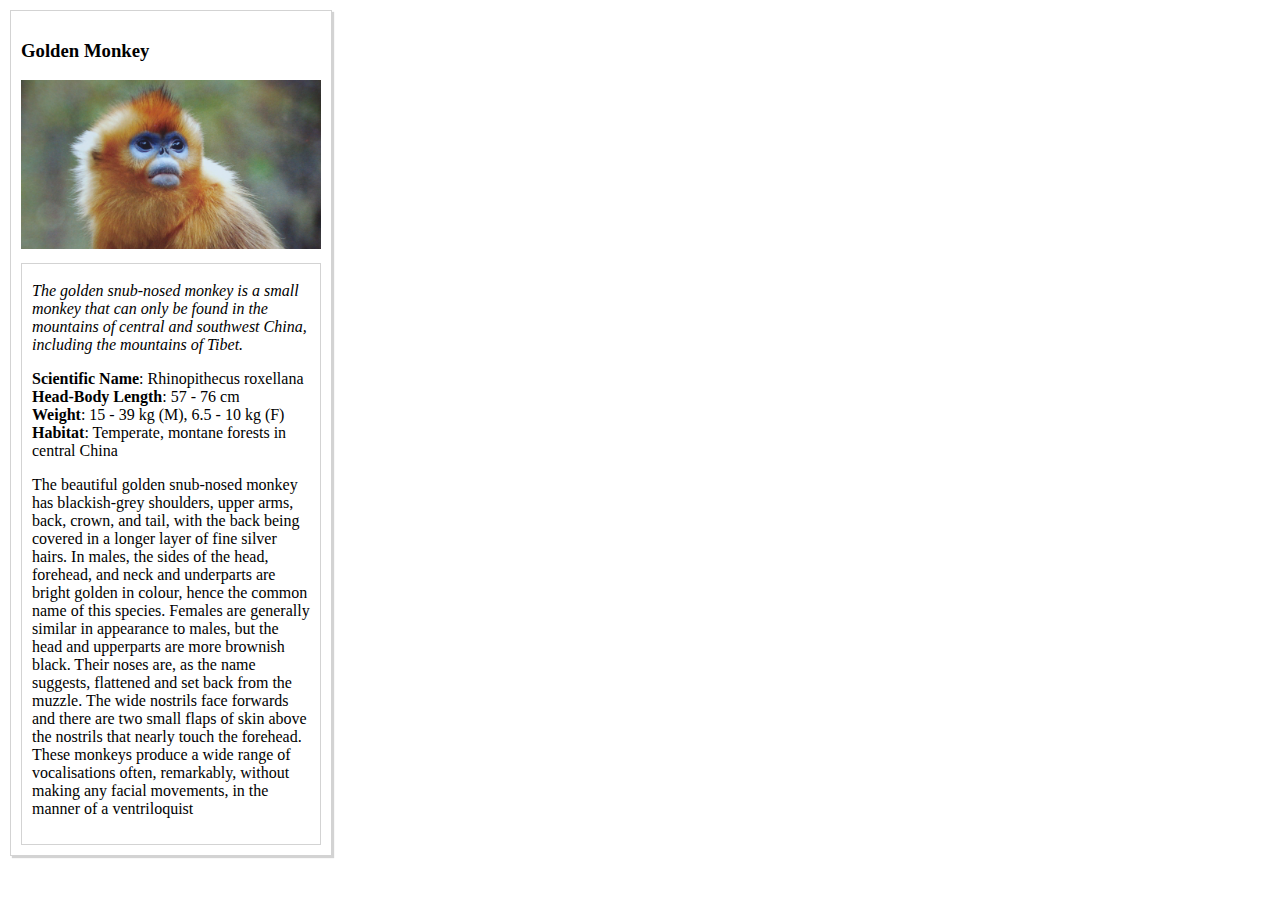
<file: fend-animal-trading-cards-master/card.html>
<!DOCTYPE html>
<html>
<head>
	<meta charset="utf-8">
	<title>Animal Trading Cards</title>
	<link href="styles.css" rel="stylesheet">
</head>
<body>
	<div>
		<!-- your favorite animal's name goes here -->
		<h3>Golden Monkey</h3>
		<!-- your favorite animal's image goes here -->
		<img src="golden_monkey.jpg" alt="Golden Snub-Nosed Monkey">
		<div class="information">
			<!-- your favorite animal's interesting fact goes here -->
			<p class="interesting-fact">The golden snub-nosed monkey is a small monkey that can only be found in the mountains of central and southwest China, including the mountains of Tibet.</p>
			<ul>
				<!-- your favorite animal's list items go here -->
				<li><span class="label">Scientific Name</span>: Rhinopithecus roxellana</li>
				<li><span class="label">Head-Body Length</span>: 57 - 76 cm</li>
				<li><span class="label">Weight</span>: 15 - 39 kg (M), 6.5 - 10 kg (F)</li>
				<li><span class="label">Habitat</span>: Temperate, montane forests in central China</li>
			</ul>
			<!-- your favorite animal's description goes here -->
			<p>
				The beautiful golden snub-nosed monkey has blackish-grey shoulders, upper arms, back, crown, and tail, with the back being covered in a longer layer of fine silver hairs. In males, the sides of the head, forehead, and neck and underparts are bright golden in colour, hence the common name of this species. Females are generally similar in appearance to males, but the head and upperparts are more brownish black. Their noses are, as the name suggests, flattened and set back from the muzzle. The wide nostrils face forwards and there are two small flaps of skin above the nostrils that nearly touch the forehead. These monkeys produce a wide range of vocalisations often, remarkably, without making any facial movements, in the manner of a ventriloquist
			</p>
		</div>
	</div>
</body>
</html>
</file>
<file: fend-animal-trading-cards-master/styles.css>
.interesting-fact {
	font-style: italic;
}

.information {
	border-style: solid;
	border-width: thin;
	border-color:#D3D3D3;
	margin-top: 10px;
	padding: 2px 10px 10px 10px;
}

.label {
	font-weight: bold;
}

ul {
	padding: 0;
	list-style-type: none;
}

body {
	border-style: solid;
	border-width: thin;
	border-color: #D3D3D3;
	box-shadow: 2px 2px 1px #D3D3D3;
	margin:10px;
	padding:10px;
	width:300px;
}

img {
	width:300px;
}
</file>
